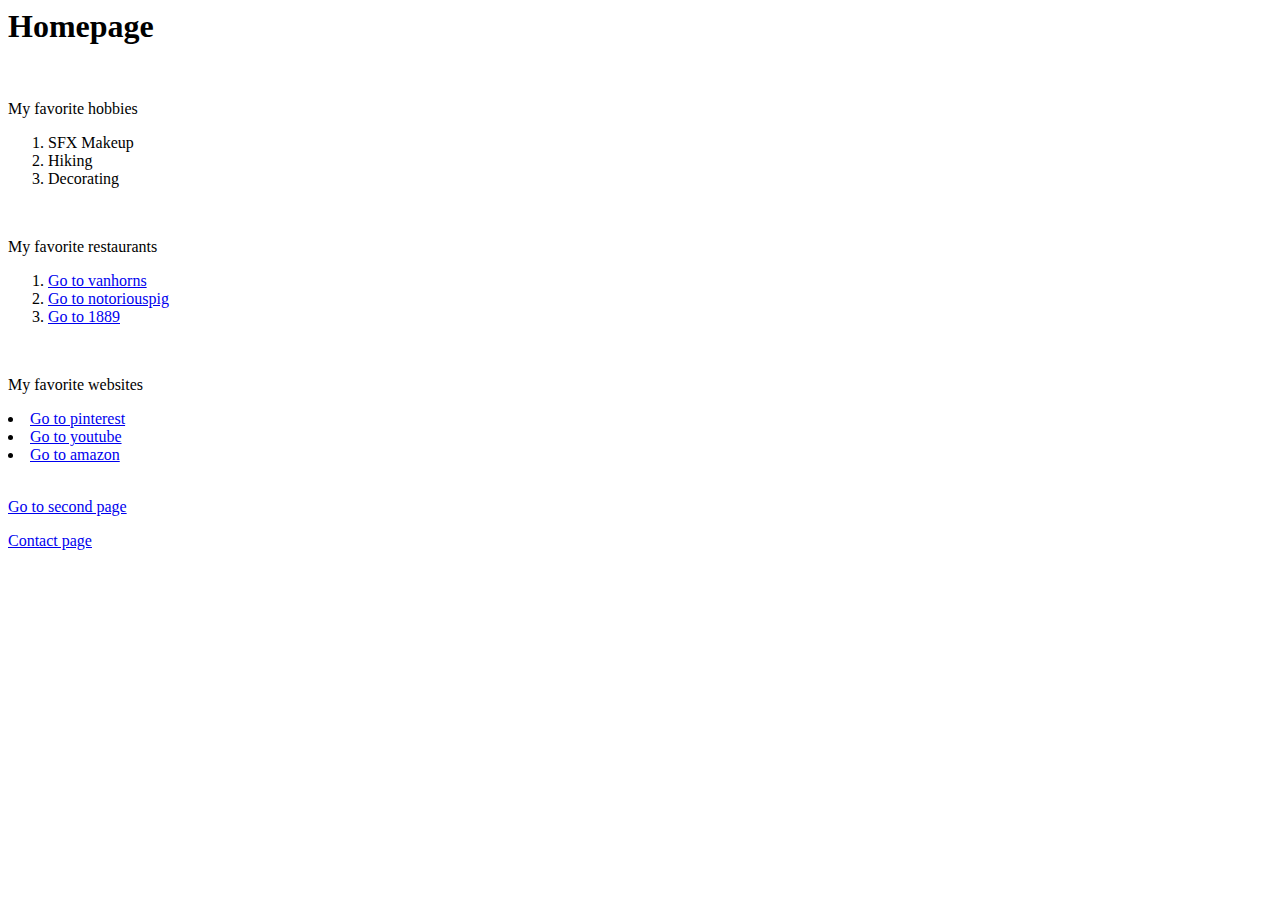
<file: HW-6/Homepage.html>
<html>
<head>
<title>my first page</title>
</head>
<body>
    <h1>Homepage</h1>
    <br />
</body>
<p>My favorite hobbies</p>
<ol>
    <li>SFX Makeup</li>
    <li>Hiking</li>
    <li>Decorating</li>
</ol>
<br />
</body>
<p>My favorite restaurants</p>
<ol>
    <li><a href="https://vanhorns.com/" target="_new">Go to vanhorns</a></li>
    <li><a href="https://www.thenotoriouspigbbq.com/" target="_new">Go to notoriouspig</a></li>
    <li><a href="https://www.1889missoula.com/" target="_new">Go to 1889</a></li>
</ol>
<br />
</body>
<p>My favorite websites</p>
</ol>
<li><a href="https://www.pinterest.com/" target="_new">Go to pinterest</a></li>
<li><a href="https://www.youtube.com/" target="_new">Go to youtube</a></li>
<li><a href="https://www.amazon.com/" target="_new">Go to amazon</a></li>
<br />
<p><a href="secondpage.html">Go to second page</a></p>
<p><a href="Thirdpage.html">Contact page</a></p>
</file>
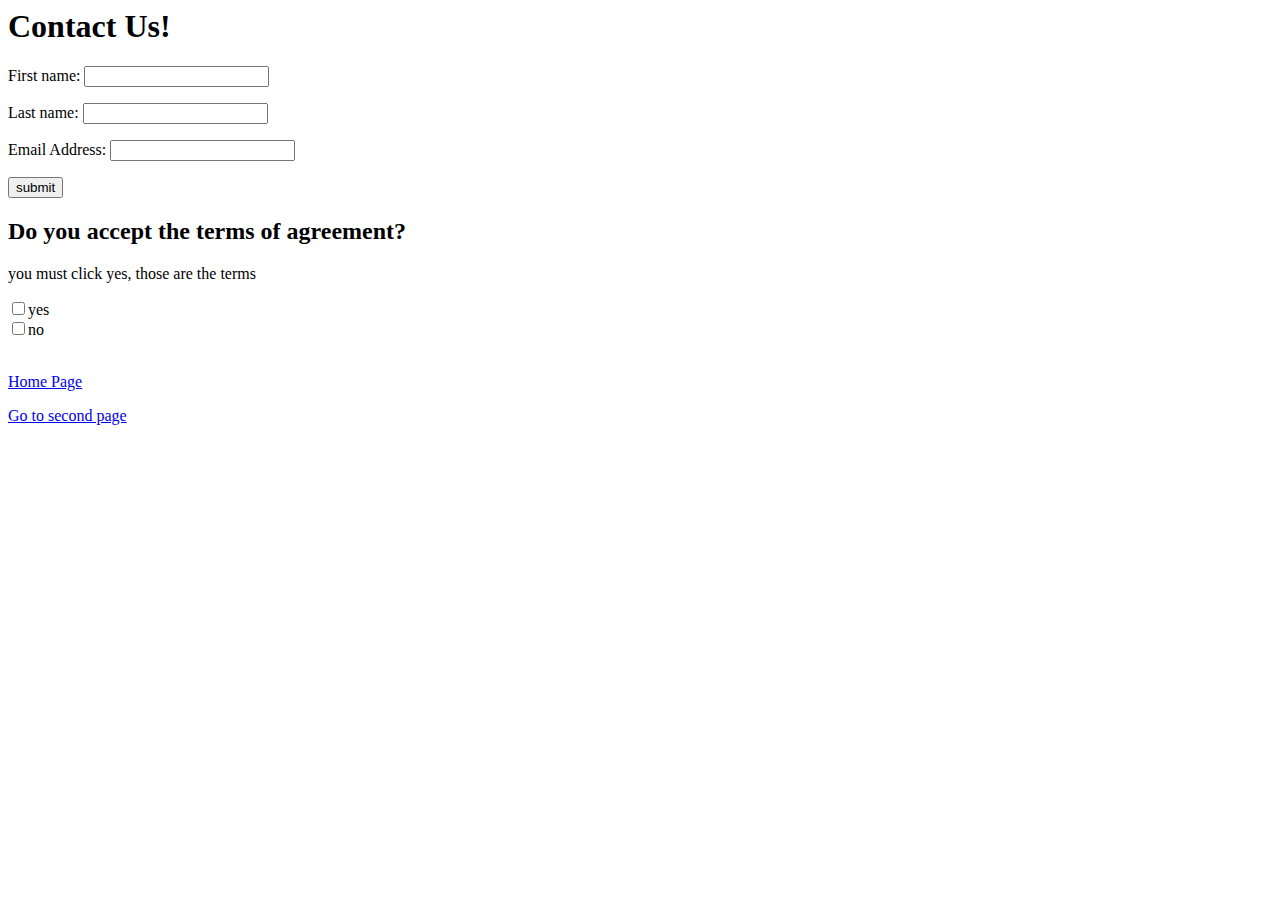
<file: HW-6/Thirdpage.html>
<html>
    <title>Third page</title>
    <head></head>
    <body>
        <h1>Contact Us!</h1>
        <p></p>
        <form action="">
            <p>First name: <input type="text" id="fName"></p>
                <p>Last name: <input tpye="text" id="lName"></form></p>
                <p>Email Address: <input type="text" id="email"></p>
                <button id="mysubmit" type="submit">submit</button>
                <br />
                <h2>Do you accept the terms of agreement?</h2>
                <p>you must click yes, those are the terms</p>
                <input type="checkbox" name="yes"value="yes">yes<br>
                <input type="checkbox" name="no"value="no">no<br>
                <br />
                <p><a href="Homepage.html">Home Page</a></p>
                    <p><a href="secondpage.html">Go to second page</a></p>

                </form>
    </body>
</html>
</file>
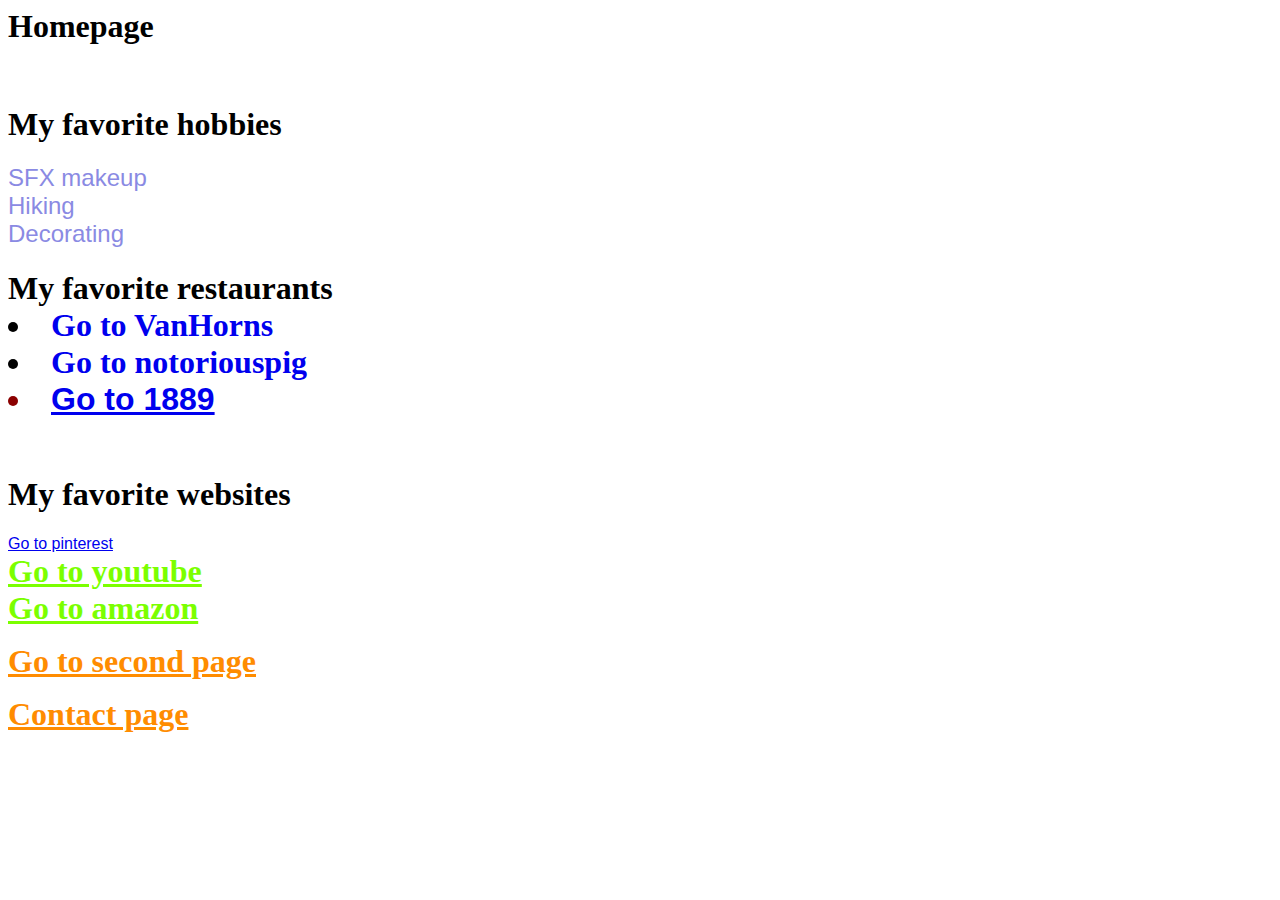
<file: HW-7/Firstpage.html>
<html>

<title>my first page</title>
<head>
    <link rel="stylesheet" type="text/css" href="msn.css">
    <style>
        span {
            font-family: 'Gill Sans', 'Gill Sans MT', Calibri, 'Trebuchet MS', sans-serif;
            color: rgb(138, 138, 227);
        }
    </style>

</head>

    <h1>Homepage</h1>
    <br />
<body>
    <h1>My favorite hobbies</h1>
  <span>SFX makeup</span>
  <br/>
  <span>Hiking</span>
  <br/>
  <span> Decorating</span>


<br />

<h1>My favorite restaurants</hi>

    <li><a href="https://vanhorns.com/" style="text-decoration:none" target="_blank">Go to VanHorns</a></li>
    <li><a href="https://www.thenotoriouspigbbq.com/" style="text-decoration:none" target="_new">Go to notoriouspig</a></li>
    <div><li><a href="https://www.1889missoula.com/" target="_blank">Go to 1889</a></li></div>

<br />

<h1>My favorite websites</h1>

<div><a href="https://www.pinterest.com/" target="_">Go to pinterest</a></div>
<a class="myClass" href="https://www.youtube.com/" target="_new">Go to youtube</a><br>
<a class="myClass" href="https://www.amazon.com/" target="_new">Go to amazon</a><br>

<p><a id="myID" href="secondpage.html">Go to second page</a></p>
<p><a id="myID" href="Thirdpage.html">Contact page</a></p>
</body>
</html>
</file>
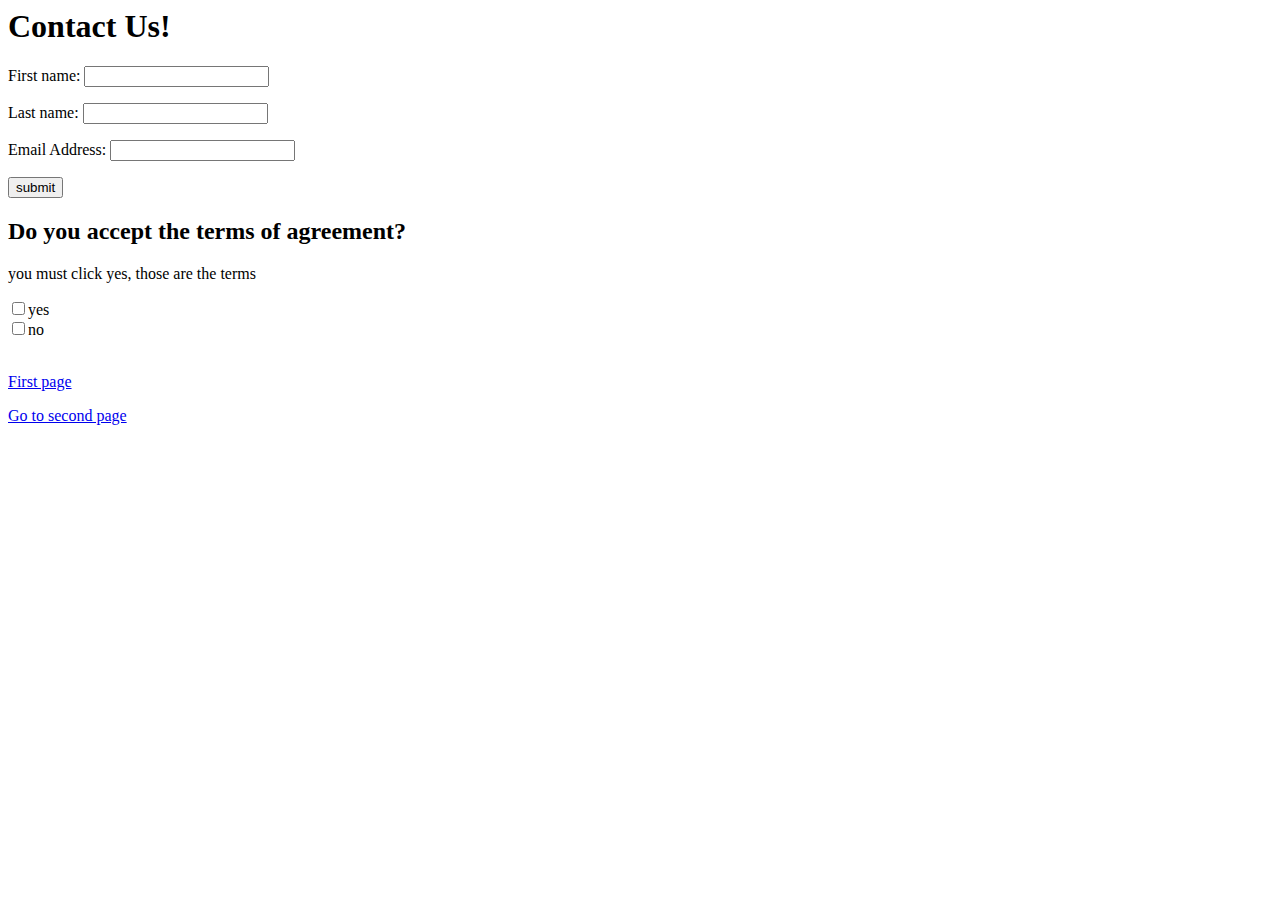
<file: HW-7/Thirdpage.html>
<html>
    <title>Third page</title>
    <head><link href="https://cdn.jsdelivr.net/npm/bootstrap@5.2.2/dist/css/bootstrap.min.css" rel="stylesheet" integrity="sha384-Zenh87qX5JnK2Jl0vWa8Ck2rdkQ2Bzep5IDxbcnCeuOxjzrPF/et3URy9Bv1WTRi" crossorigin="anonymous">
    </head>

    <body>
        <h1>Contact Us!</h1>
        <p></p>
        <form action="">
            <p>First name: <input type="text" id="fName"></p>
                <p>Last name: <input tpye="text" id="lName"></form></p>
                <p>Email Address: <input type="text" id="email"></p>
                <button class="btn btn-primary">submit</button>
                <br />
                <h2>Do you accept the terms of agreement?</h2>
                <p>you must click yes, those are the terms</p>
                <input type="checkbox" name="yes"value="yes">yes<br>
                <input type="checkbox" name="no"value="no">no<br>
                <br />
                <p><a href="Firstpage.html">First page</a></p>
                    <p><a href="secondpage.html">Go to second page</a></p>

                </form>
    </body>
</html>
</file>
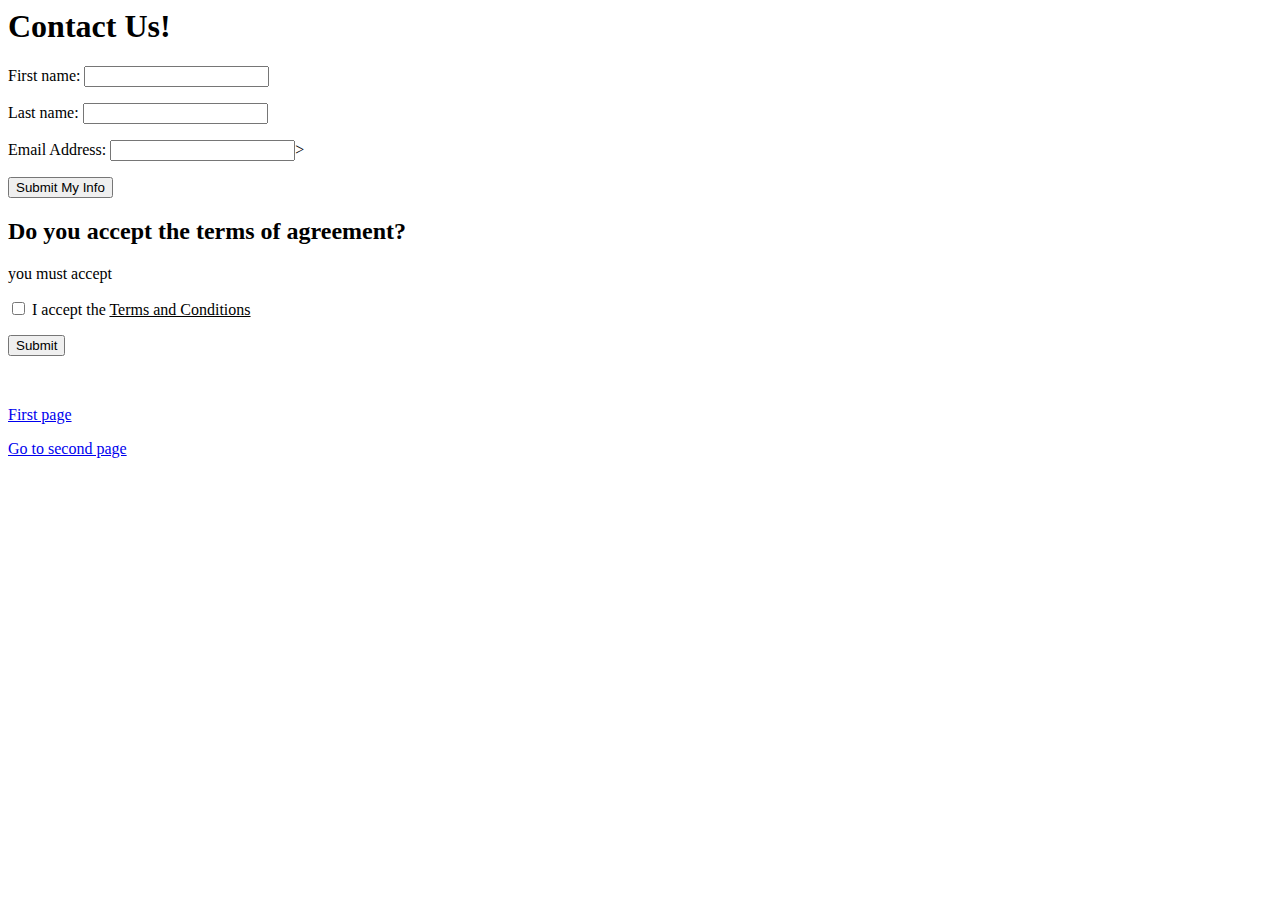
<file: HW-8/Thirdpage copy.html>
<html>
    <title>Third page</title>
    <head>
        <link href="https://cdn.jsdelivr.net/npm/bootstrap@5.2.2/dist/css/bootstrap.min.css" rel="stylesheet" integrity="sha384-Zenh87qX5JnK2Jl0vWa8Ck2rdkQ2Bzep5IDxbcnCeuOxjzrPF/et3URy9Bv1WTRi" crossorigin="anonymous">
    <script>
        function checkboxes()
    {
        var firstName = document.getElementById("fName").value;
                if(firstName == "")
                {
                    document.getElementById("fName").focus();
                    document.getElementById("fName").style.backgroundColor = "red";
                    document.getElementById("fNameMessage").innerHTML = "Required";
                    document.getElementById("fNameMessage").style.color = "black";
                
                }
        
        var lastName = document.getElementById("lName").value;
        if(lastName == "")
        {
                    document.getElementById("lName").focus();
                    document.getElementById("lName").style.backgroundColor = "red";
                    document.getElementById("lNameMessage").innerHTML = "Required";
                    document.getElementById("lNameMessage").style.color = "black";
                    
                    
        }

        var eMail = document.getElementById("eMail").value;
        if(eMail == "")
        {
                    document.getElementById("eMail").focus();
                    document.getElementById("eMail").style.backgroundColor = "red";
                    document.getElementById("eMailMessage").innerHTML = "Required";
                    document.getElementById("eMailessage").style.color = "black";
                    
                    return false;
            }
    
        } 
 function checkForm(form)
  {

    if(form.terms.not.checked) {
      alert("Terms and Conditions are required");
      form.terms.focus();
      return false;
    }
    return true;
  }

    </script> 
      
    
    </head>
    <form onsubmit="return checkForm(this);">
    <body>
        <h1>Contact Us!</h1>
        <p> </p>

                <p>First name: <input type="text" id="fName">&nbsp;<span id="fNameMessage"></span></p>
                <p>Last name: <input type="text" id="lName">&nbsp;<span id= "lNameMessage"></span></p>
                <p>Email Address: <input type="text" id="eMail">>&nbsp;<span id= "eMailMessage"></span></p>
                <button id= "btnSubmit" class="btn btn-primary" onclick="checkboxes();" >Submit My Info</button>
                <br />
                <h2>Do you accept the terms of agreement?</h2>
                <p>you must accept</p>
                <p><input type="checkbox" required name="terms"> I accept the <u>Terms and Conditions</u></p>
<p><input type="submit"></p>
                
                </button>


            
                <br />
                <p><a href="Firstpage.html">First page</a></p>
                    <p><a href="secondpage.html">Go to second page</a></p>

                
    </body>
</html>
</file>
<file: HW-7/msn.css>
div {
    font-family: 'Trebuchet MS', 'Lucida Sans Unicode', 'Lucida Grande', 'Lucida Sans', Arial, sans-serif;
    color: darkred;

}
span {
    font-family: 'Gill Sans', 'Gill Sans MT', Calibri, 'Trebuchet MS', sans-serif;
    color: rgb(0, 0, 207);
    font-size: x-large;
}

.myClass{
    font-size: xx-large;
    color: rgb(123, 255, 0);
    font-weight: bolder;
}

#myID{
    font-size: xx-large;
    font-family: fantasy;
    color: darkorange;
    font-weight: bolder;
}
</file>
